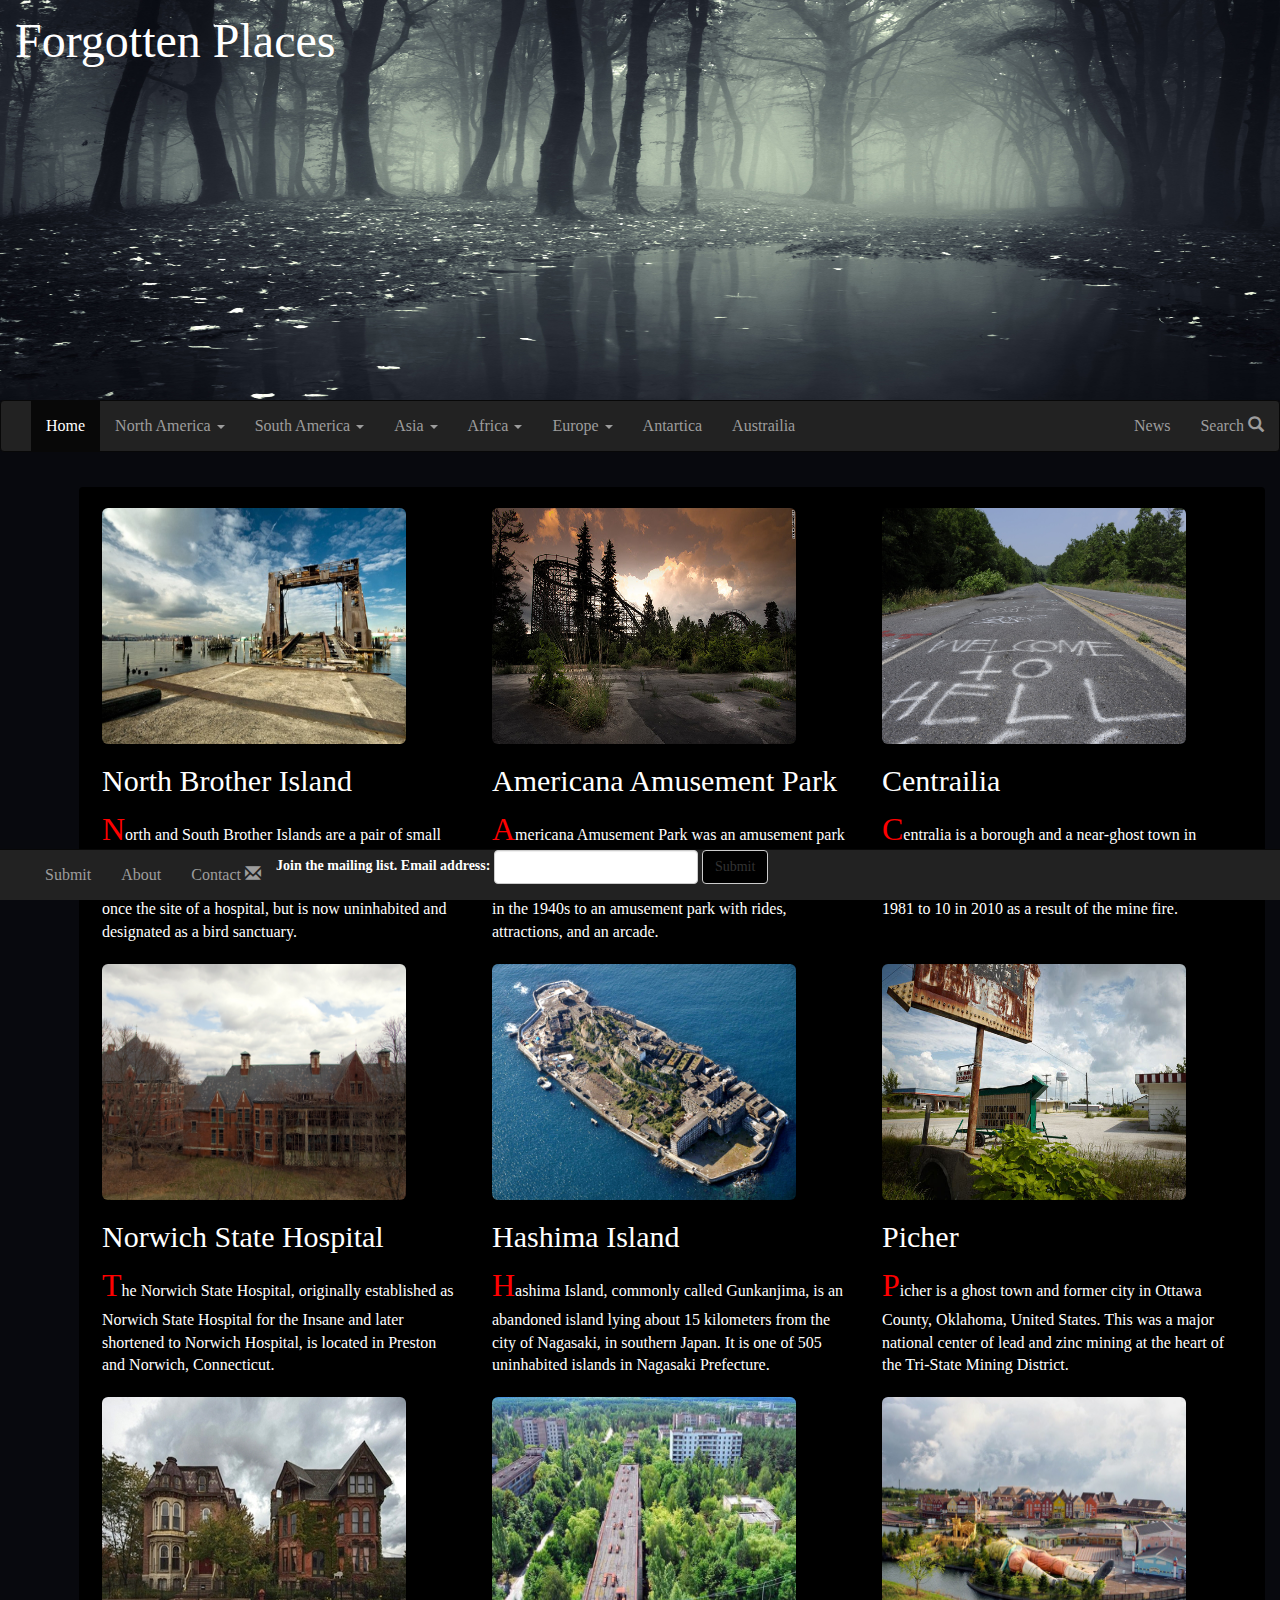
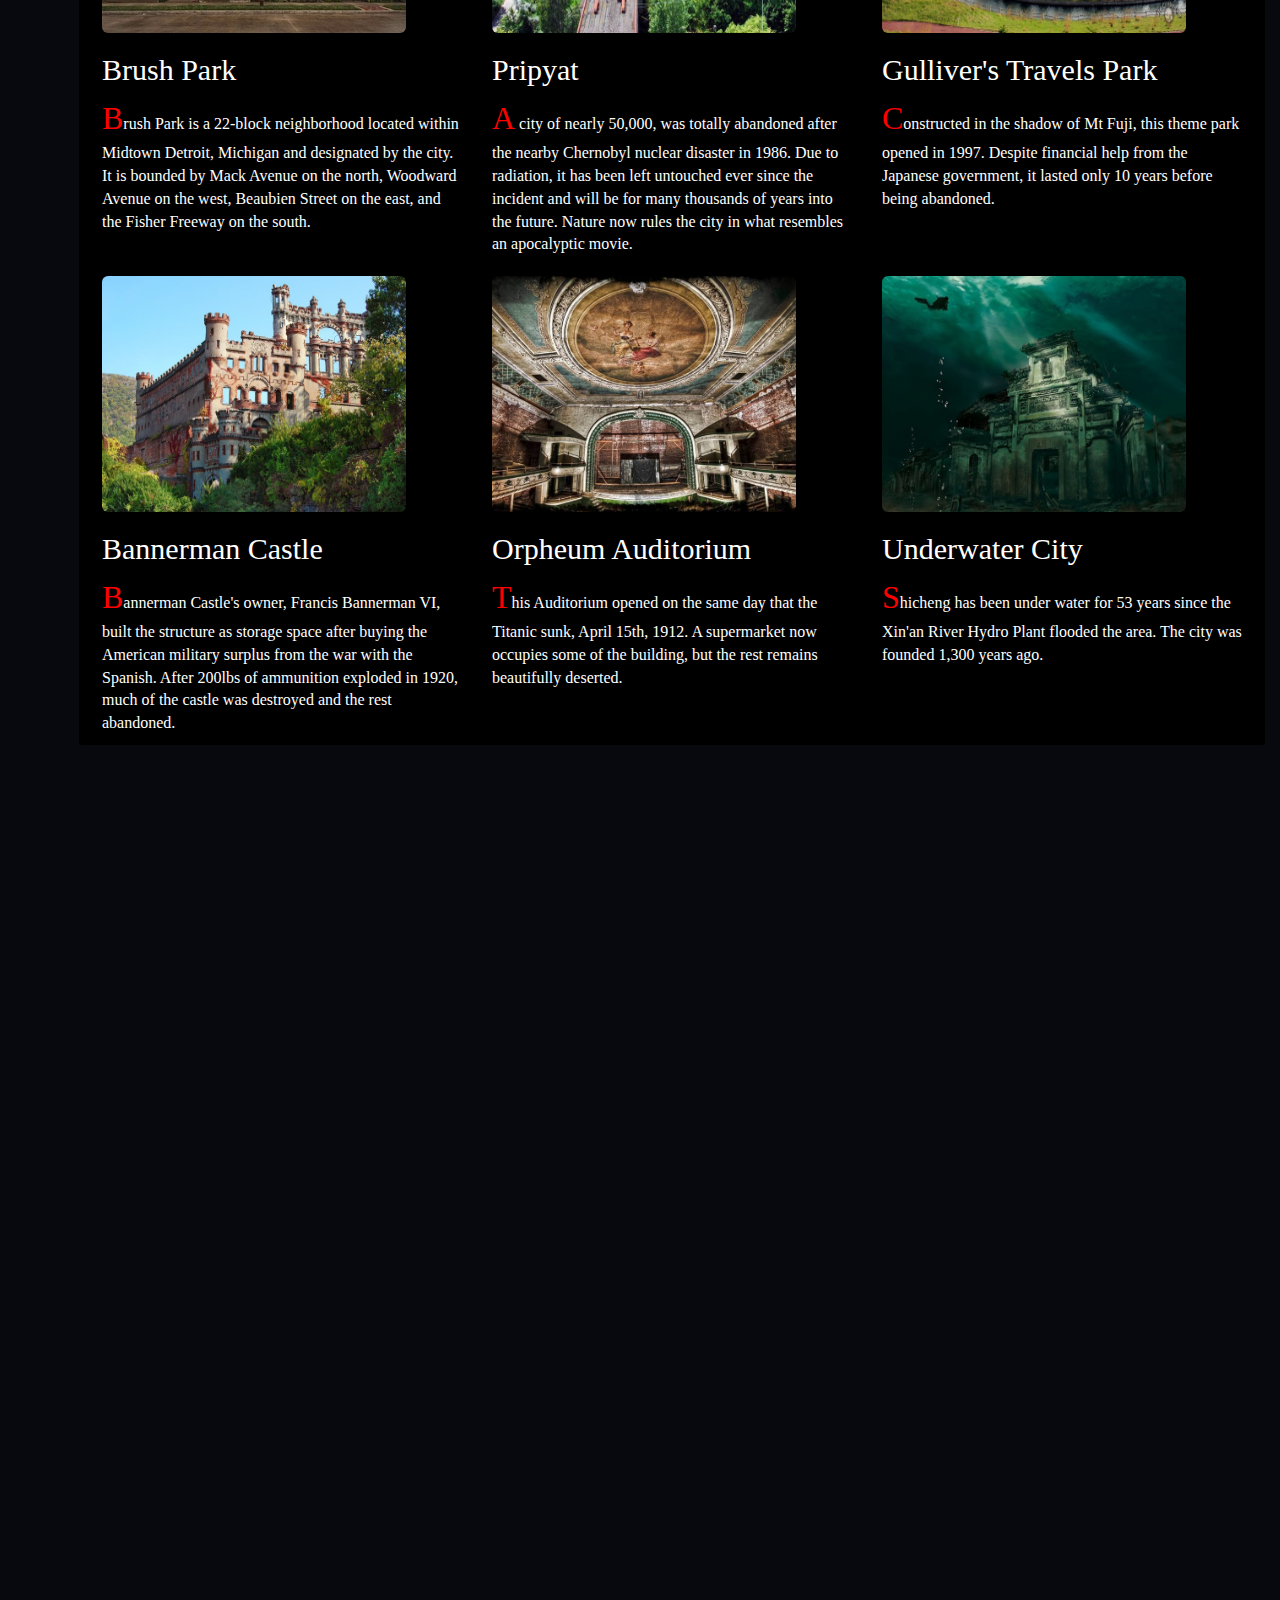
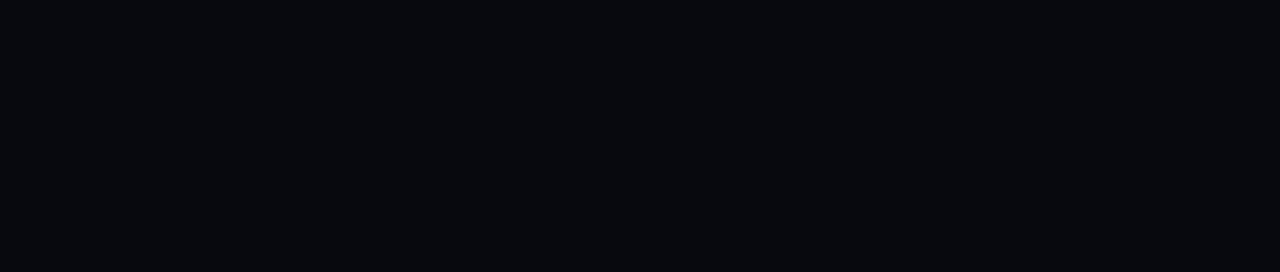
<file: index.html>
<!DOCTYPE html>

  <head>

    <meta http-equiv="Content-Type" content="text/html;charset=UTF-8" />
    <title>Forgotten Places</title>
    <!-- Latest compiled and minified CSS -->
    <link rel="stylesheet" href="http://maxcdn.bootstrapcdn.com/bootstrap/3.3.5/css/bootstrap.min.css">
    <!-- jQuery library -->
    <script src="https://ajax.googleapis.com/ajax/libs/jquery/1.11.3/jquery.min.js"></script>
    <!-- Latest compiled JavaScript -->
    <script src="http://maxcdn.bootstrapcdn.com/bootstrap/3.3.5/js/bootstrap.min.js"></script>
    <link rel="stylesheet" type="text/css" href="forgotten.css" />
  </head>
<body>

    <div class = "header">
    <header>
    <!-- header graphic. menu bar -->
      <div class = "header-img">
         <img src="creepy_2.jpg" alt="Creepy forest" > 
         <h1>Forgotten Places</h1>
      </div>
<nav class="navbar navbar-inverse">
  <div class="container-fluid">
    <div class="navbar-header">
      <a class="navbar-brand" href="#"></a>
    </div>
    <ul class="nav navbar-nav">
      <li class="active"><a href="#">Home</a></li>
      <li class="dropdown">
        <a class="dropdown-toggle" data-toggle="dropdown" href="#">North America
        <span class="caret"></span></a>
        <ul class="dropdown-menu">
          <li><a href="#">United States</a></li>
          <li><a href="#">Canada</a></li>
          <li><a href="#">Mexico</a></li>
        </ul>
      </li>
         <li class="dropdown">
        <a class="dropdown-toggle" data-toggle="dropdown" href="#">South America
        <span class="caret"></span></a>
        <ul class="dropdown-menu">
          <li><a href="#">Chile</a></li>
          <li><a href="#">Brasil</a></li>
        </ul>
      </li>
         <li class="dropdown">
        <a class="dropdown-toggle" data-toggle="dropdown" href="#">Asia
        <span class="caret"></span></a>
        <ul class="dropdown-menu">
          <li><a href="#">China</a></li>
          <li><a href="#">Korea</a></li>
          <li><a href="#">Japan</a></li>
        </ul>
      </li>
         <li class="dropdown">
        <a class="dropdown-toggle" data-toggle="dropdown" href="#">Africa
        <span class="caret"></span></a>
        <ul class="dropdown-menu">
          <li><a href="#">South Africa</a></li>
        </ul>
      </li>
         <li class="dropdown">
        <a class="dropdown-toggle" data-toggle="dropdown" href="#">Europe
        <span class="caret"></span></a>
        <ul class="dropdown-menu">
          <li><a href="#">Russia</a></li>
          <li><a href="#">France</a></li>
          <li><a href="#">Italy</a></li>
          <li><a href="#">Germany</a></li>
        </ul>
      </li>
        <li><a href="#">Antartica</a></li>
        <li><a href="#">Austrailia</a></li>   
    </ul>
    <ul class="nav navbar-nav navbar-right">
      <li><a href="#">News</a></li>
      <li><a href="#">Search   <span class="glyphicon glyphicon-search"></span></a></li>
    </ul>
  </div>
</nav>
</header>
    </div> <!-- close header div -->

<div class = "mid-page">

  <div class = "content">
    <!-- area for loading page content -->
    <div class="panel panel-default">

      <div class="container">
      <p>
      <div class="row">
        <div class="col-md-1">
        </div>

      </div>
      </p>
      <!-- Row of columns -->
        <div class="row">
          <div class="col-md-4">
            <a href="locations/north_brother_island/nbi.html"><img src="crane.jpg" class="img-rounded" alt="North Brother Island" width="304" height="236"></a>
            <h2>North Brother Island</h2>
            <p>North and South Brother Islands are a pair of small islands located in New York City's East River between the Bronx and Rikers Island. North Brother Island was once the site of a hospital, but is now uninhabited and designated as a bird sanctuary. </p>
           
          </div>
          <div class="col-md-4">
            <img src="americana.jpg" class="img-rounded" alt="Americana Lake Amusement Park" width="304" height="236">
            <h2>Americana Amusement Park</h2>
            <p>Americana Amusement Park was an amusement park located in Middletown, Ohio. Opening in 1922 as a family picnic and campground, Americana  transformed in the 1940s to an amusement park with rides, attractions, and an arcade. </p>
            <!-- <p><a class="btn btn-default" href="#" role="button">View details &raquo;</a></p> -->
          </div>
          <div class="col-md-4">
            <img src="centrailia.jpg" class="img-rounded" alt="Centrailia" width="304" height="236">
            <h2>Centrailia</h2>
            <p>Centralia is a borough and a near-ghost town in Columbia County, Pennsylvania, United States. Its population has dwindled from over 1,000 residents in 1981 to 10 in 2010 as a result of the mine fire.</p>
            
          </div>
        </div>  
      </div> <!-- end container div -->
      <div class="container">
      <p></p>
      <!-- Row of columns -->
        <div class="row">
          <div class="col-md-4">
            <img src="norwich.jpg" class="img-rounded" alt="Norwich State Hospital" width="304" height="236">
            <h2>Norwich State Hospital</h2>
            <p>The Norwich State Hospital, originally established as Norwich State Hospital for the Insane and later shortened to Norwich Hospital, is located in Preston and Norwich, Connecticut. </p>
            
          </div>
          <div class="col-md-4">
            <img src="hashima.jpg" class="img-rounded" alt="Hashima Island" width="304" height="236">
            <h2>Hashima Island</h2>
            <p>Hashima Island, commonly called Gunkanjima, is an abandoned island lying about 15 kilometers from the city of Nagasaki, in southern Japan. It is one of 505 uninhabited islands in Nagasaki Prefecture.</p>
            
          </div>
          <div class="col-md-4">
            <img src="picher.jpg" class="img-rounded" alt="Picher" width="304" height="236">
            <h2>Picher</h2>
            <p>Picher is a ghost town and former city in Ottawa County, Oklahoma, United States. This was a major national center of lead and zinc mining at the heart of the Tri-State Mining District.</p>
            
          </div>
        </div>  
      </div> <!-- end container div -->

      <div class="container">
      <p></p>
      <!-- Row of columns -->
        <div class="row">
          <div class="col-md-4">
            <img src="brush.jpg" class="img-rounded" alt="Brush Park" width="304" height="236">
            <h2>Brush Park</h2>
            <p>Brush Park is a 22-block neighborhood located within Midtown Detroit, Michigan and designated by the city. It is bounded by Mack Avenue on the north, Woodward Avenue on the west, Beaubien Street on the east, and the Fisher Freeway on the south.</p>
            
          </div>
          <div class="col-md-4">
            <img src="pripyat.jpg" class="img-rounded" alt="Hashima Island" width="304" height="236">
            <h2>Pripyat</h2>
            <p>A city of nearly 50,000, was totally abandoned after the nearby Chernobyl nuclear disaster in 1986. Due to radiation, it has been left untouched ever since the incident and will be for many thousands of years into the future. Nature now rules the city in what resembles an apocalyptic movie.</p>
            
          </div>
          <div class="col-md-4">
            <img src="gulliver.jpg" class="img-rounded" alt="Picher" width="304" height="236">
            <h2>Gulliver's Travels Park</h2>
            <p>Constructed in the shadow of Mt Fuji, this theme park opened in 1997. Despite financial help from the Japanese government, it lasted only 10 years before being abandoned.</p>
            
          </div>
        </div>  
      </div> 

      <div class="container">
      <p></p>
      <!-- Row of columns -->
        <div class="row">
          <div class="col-md-4">
            <img src="bannerman.jpg" class="img-rounded" alt="Norwich State Hospital" width="304" height="236">
            <h2>Bannerman Castle</h2>
            <p>Bannerman Castle's owner, Francis Bannerman VI, built the structure as storage space after buying the American military surplus from the war with the Spanish. After 200lbs of ammunition exploded in 1920, much of the castle was destroyed and the rest abandoned. </p>
            
          </div>
          <div class="col-md-4">
            <img src="orpheum.jpg" class="img-rounded" alt="Hashima Island" width="304" height="236">
            <h2>Orpheum Auditorium</h2>
            <p>This Auditorium opened on the same day that the Titanic sunk, April 15th, 1912. A supermarket now occupies some of the building, but the rest remains beautifully deserted.</p>
            
          </div>
          <div class="col-md-4">
            <img src="underwater.jpg" class="img-rounded" alt="Picher" width="304" height="236">
            <h2>Underwater City</h2>
            <p>Shicheng has been under water for 53 years since the Xin'an River Hydro Plant flooded the area. The city was founded 1,300 years ago.
            </p>
            
          </div>
        </div>  
      </div> <!-- end container div -->
    </div>
  </div>
</div>

 <nav class="navbar navbar-inverse navbar-fixed-bottom">
  <div class="container-fluid">
    <div class="navbar-header">
      <a class="navbar-brand" href="#"></a>
    </div>
    <ul class="nav navbar-nav">
      <li><a href="#">Submit</a></li>
      <li><a href="#">About</a></li>
      <li><a href="#">Contact <span class="glyphicon glyphicon-envelope"></span></a></li>
      <li>
        <form class="form-inline" role="form">
          <div class="form-group">
            <label for="email">        Join the mailing list. Email address:</label>
            <input type="email" class="form-control" id="email">
          </div>
          <button type="submit" class="btn btn-default">Submit</button>
        </form>
      </li>
    </ul>
  </div>
  </nav>
</body>
</html>
</file>
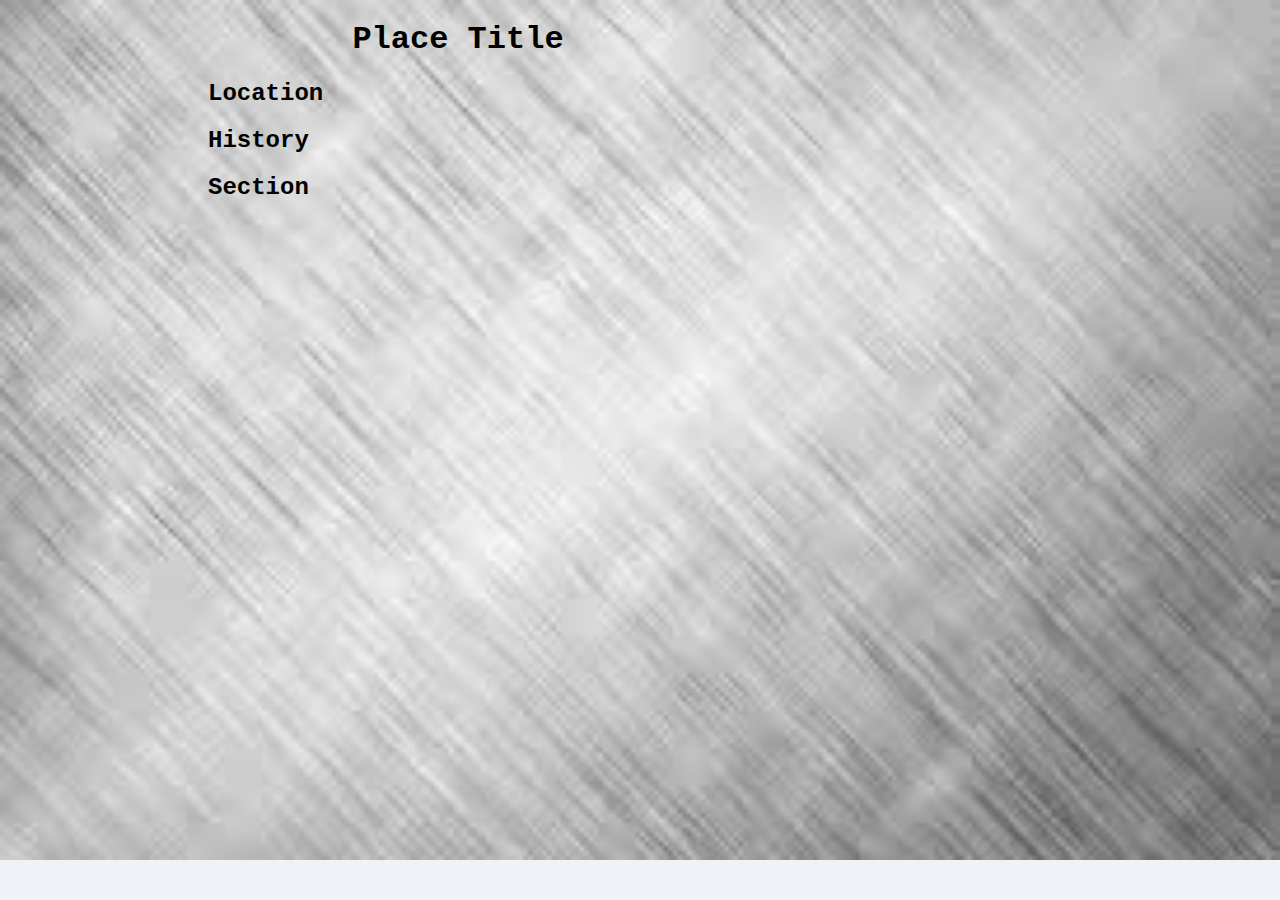
<file: template.html>
<!DOCTYPE html>
  <head>
    <link href="forgottenplaces.css" type="text/css" rel="stylesheet" />
    <title>Page Template</title>
  </head>
  <body>
    <div class="main">
      <h1>Place Title</h1>
      <p></p>
      <section class="location">
        <h2>Location</h2>
        <p></p>
      </section>
      <section class="history">
        <h2>History</h2>
        <p></p>
      </section>
      <!-- Can contain multiple sections -->
      <section class="sections">
        <h2>Section</h2>
        <p></p>
      </section>
    </div>
  </body>
</html>
</file>
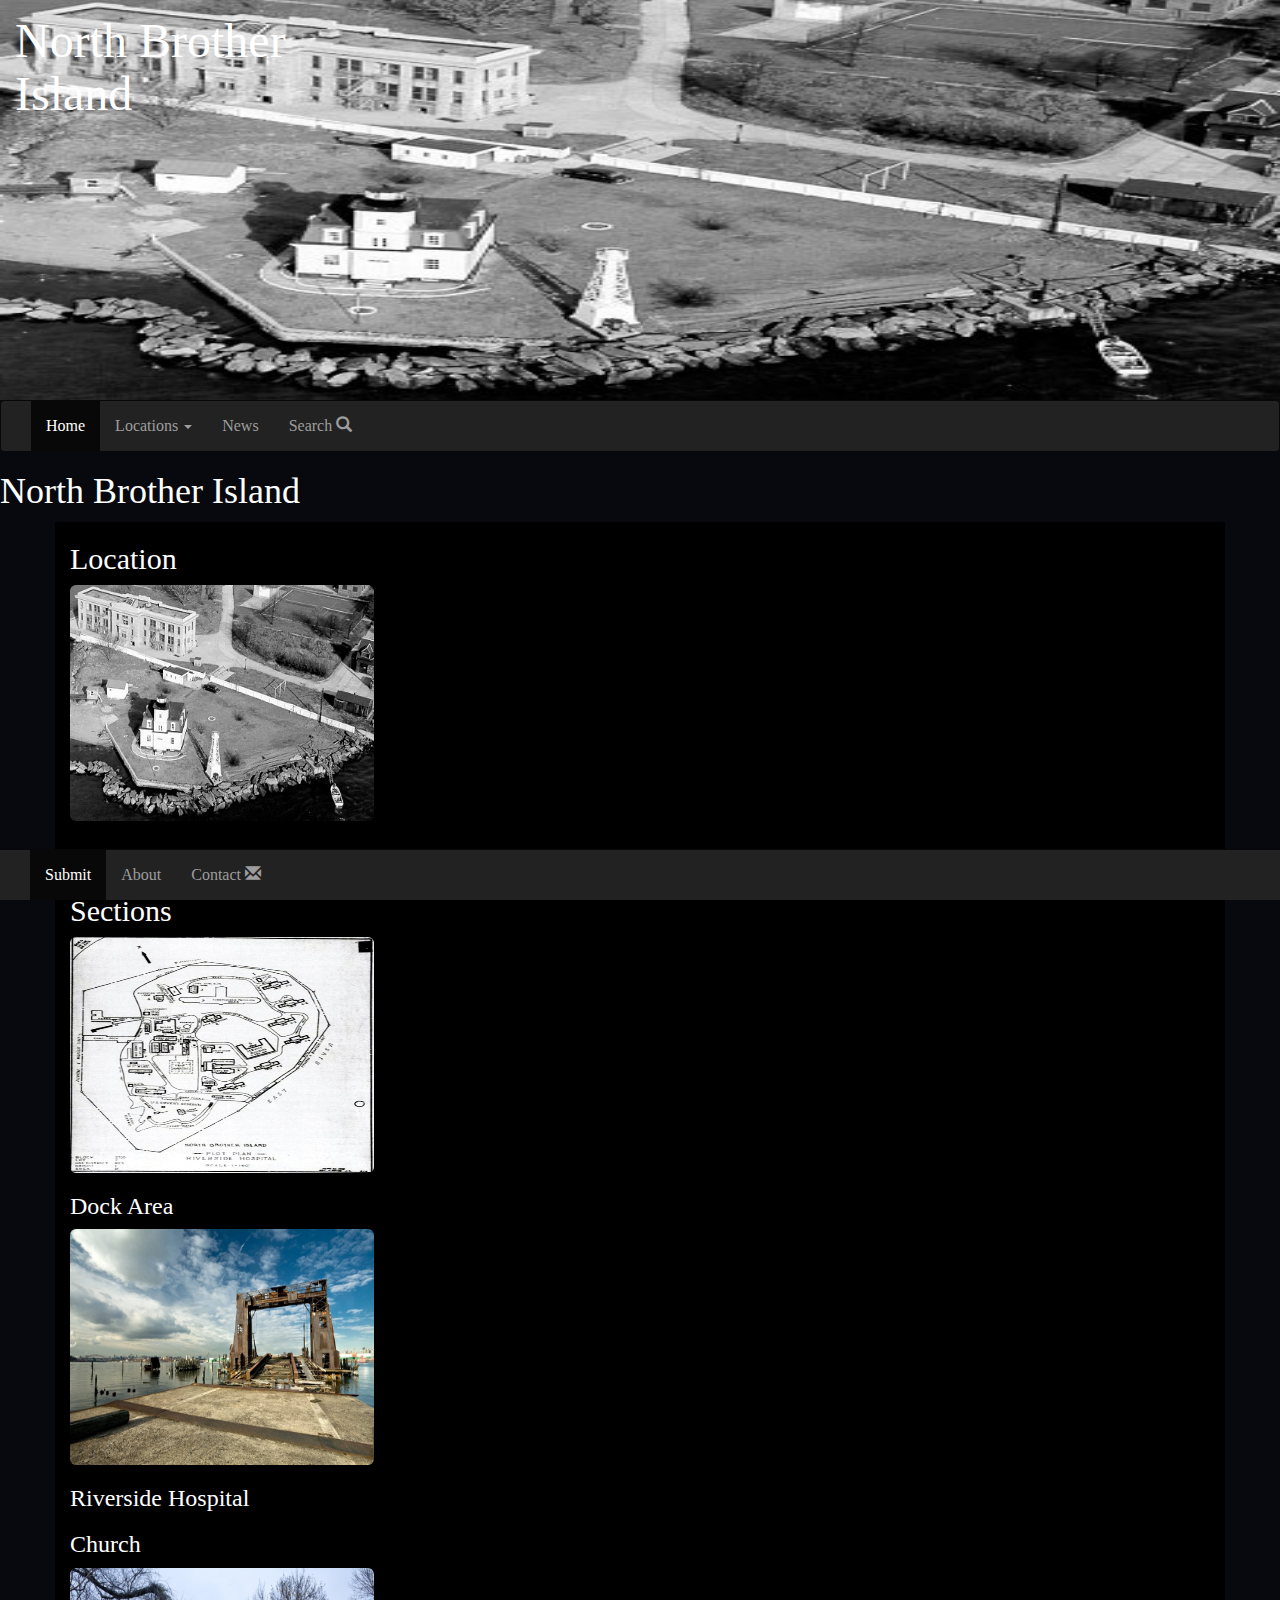
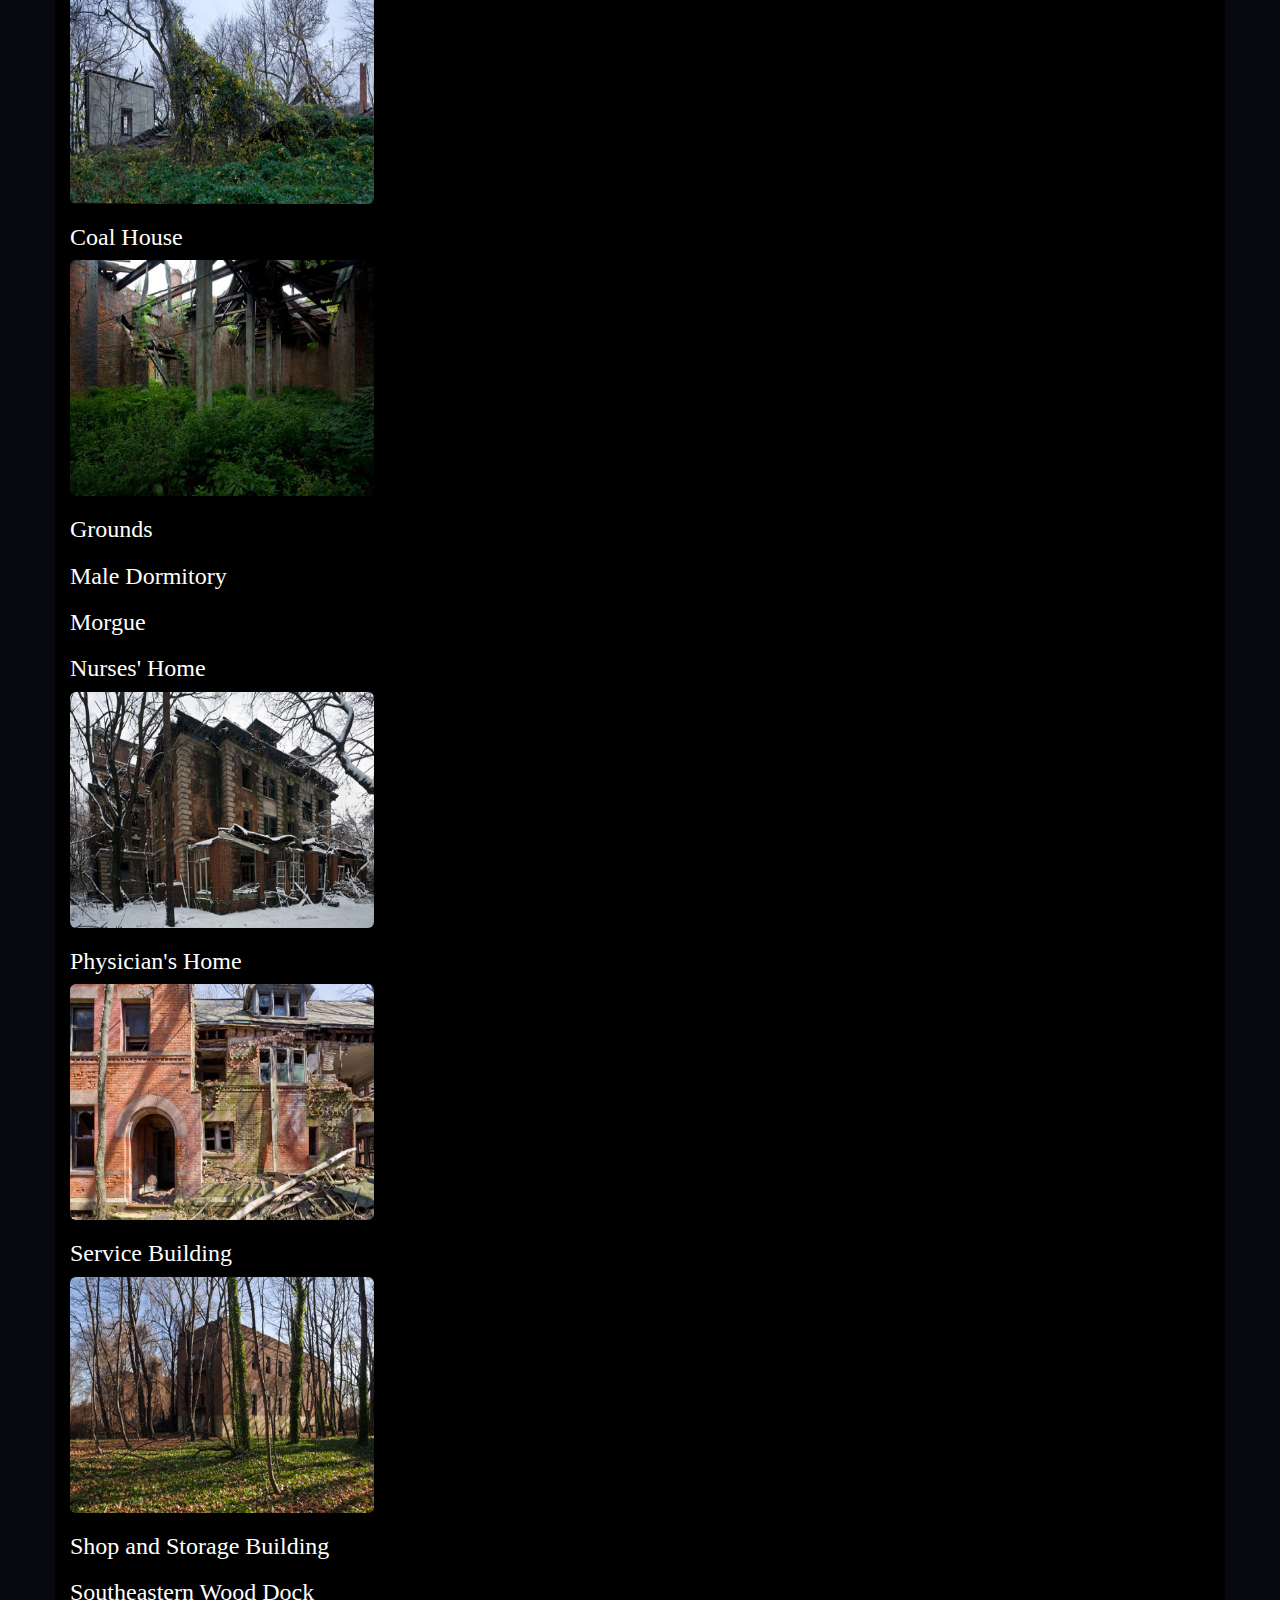
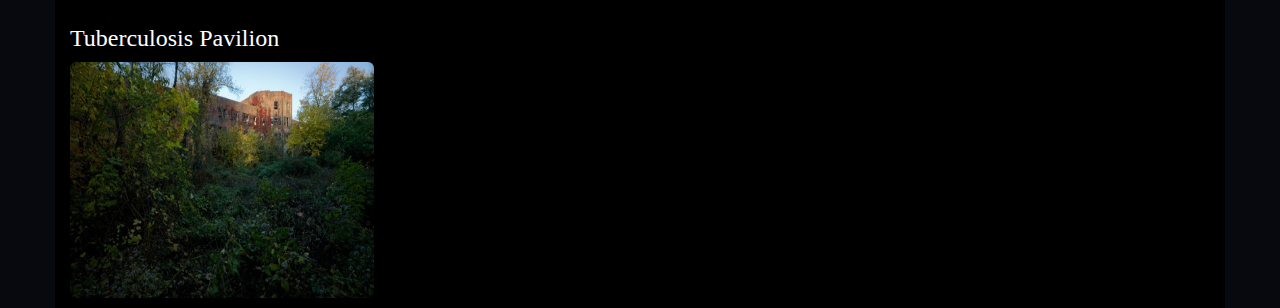
<file: locations/north_brother_island/nbi.html>
<!DOCTYPE html>
  <head>
    <meta http-equiv="Content-Type" content="text/html;charset=UTF-8" />
    <title>Forgotten Places</title>
    <!-- Latest compiled and minified CSS -->
    <link rel="stylesheet" href="http://maxcdn.bootstrapcdn.com/bootstrap/3.3.5/css/bootstrap.min.css">
    <!-- jQuery library -->
    <script src="https://ajax.googleapis.com/ajax/libs/jquery/1.11.3/jquery.min.js"></script>
    <!-- Latest compiled JavaScript -->
    <script src="http://maxcdn.bootstrapcdn.com/bootstrap/3.3.5/js/bootstrap.min.js"></script>
    <link href="../../forgotten.css" type="text/css" rel="stylesheet" />
    <title>North Brother Island</title>
  </head>
  <body>
      <div class = "header">
    <header>
    <!-- header graphic. menu bar -->
      <div class = "header-img">
         <img src="nbi_aerial.jpg" alt="North Brother Island Aerial" > 
         <h1>North Brother Island</h1>
      </div>
<nav class="navbar navbar-inverse">
  <div class="container-fluid">
    <div class="navbar-header">
      <a class="navbar-brand" href="#"></a>
    </div>
    <ul class="nav navbar-nav">
      <li class="active"><a href="#">Home</a></li>
      <li class="dropdown">
        <a class="dropdown-toggle" data-toggle="dropdown" href="#">Locations
        <span class="caret"></span></a>
        <ul class="dropdown-menu">
          <li><a href="#">North Brother Island</a></li>
          <li><a href="#">Americana Amusement Park</a></li>
          <li><a href="#">Centrailia</a></li>
          <li><a href="#">Norwich State Hospital</a></li>
          <li><a href="#">Hashima Island</a></li>
          <li><a href="#">Picher</a></li>
        </ul>
      </li>
      <li><a href="#">News</a></li>
      <li><a href="#">Search   <span class="glyphicon glyphicon-search"></span></a></li>
    </ul>
  </div>
</nav>
</header>
    </div> <!-- close header div -->

    <div class="main">
      <h1>North Brother Island</h1>
      <p></p>
      <div class="container">
      <section class="location">
        <h2>Location</h2>
        <p>
          <div class="loc_img">
          <img src="nbi_aerial.jpg" class="img-rounded" alt="North Brother Island" width="304" height="236">
          </div>
        </p>
      </section>
      <section class="history">
        <h2>History</h2>
        <p></p>
      </section>
      <!-- Can contain multiple sections -->
      <section class="sections">
        <h2>Sections</h2>
        <div class="img_map">
          <img src="nbi_map.jpg" class="img-rounded" alt="North Brother Island" width="304" height="236">
        </div>
        <h3>Dock Area</h3>
        <div class="img_header">
          <img src="crane.jpg" class="img-rounded" alt="North Brother Island" width="304" height="236">
        </div>
        <p> </p>
        <h3>Riverside Hospital</h3>
        <p> </p>
        <h3>Church</h3>
        <div class="img_header">
          <img src="nbi_chapel_wood.jpg" class="img-rounded" alt="North Brother Island" width="304" height="236">
        </div>
        <p> </p>
        <h3>Coal House</h3>
        <div class="img_header">
          <img src="nbi_coal_house.jpg" class="img-rounded" alt="North Brother Island" width="304" height="236">
        </div>
        <p> </p>
        <h3>Grounds</h3>
        <p> </p>
        <h3>Male Dormitory</h3>
        <p> </p>
        <h3>Morgue</h3>
        <p> </p>
        <h3>Nurses' Home</h3>
        <div class="img_header">
          <img src="nbi_nurses.jpg" class="img-rounded" alt="North Brother Island" width="304" height="236">
        </div>
        <p> </p>
        <h3>Physician's Home</h3>
        <div class="img_header">
          <img src="nbi_doctors_cottage.jpg" class="img-rounded" alt="North Brother Island" width="304" height="236">
        </div>
        <p> </p>
        <h3>Service Building</h3>
        <div class="img_header">
          <img src="nbi_service_building.jpg" class="img-rounded" alt="North Brother Island" width="304" height="236">
        </div>
        <p> </p>
        <h3>Shop and Storage Building</h3>
        <p> </p>
        <h3>Southeastern Wood Dock</h3>
        <p> </p>
        <h3>Tuberculosis Pavilion</h3>
        <div class="img_header">
          <img src="nbi_pavillion.jpg" class="img-rounded" alt="North Brother Island" width="304" height="236">
        </div>
        <p> </p>
      </section>
    </div>
    </div>
   <nav class="navbar navbar-inverse navbar-fixed-bottom">
    <div class="container-fluid">
      <div class="navbar-header">
        <a class="navbar-brand" href="#"></a>
      </div>
    <ul class="nav navbar-nav">
      <li class="active"><a href="#">Submit</a></li>
      <li><a href="#">About</a></li>
      <li><a href="#">Contact <span class="glyphicon glyphicon-envelope"></span></a></li>
    </ul>
  </div>
  </nav>
  </body>
</html>
</file>
<file: forgotten.css>
body{	/* background-color:#b8c7b3; */	background-color:#08090e;	color: #FFF;	font-family:"Times New Roman";	font-size:12pt;}p{	color: #FFF;}p::first-letter {    color: #ff0000;    font-size: xx-large;}.header h1{	color:black;	text-align:left;	font-size:36pt;}.header-img img {	position: relative;	height: 400px;	width: 100%;}.header-img h1 {	position: absolute;    left: 0;    top: 0;    padding: 10px;    border: 0px solid #FFF;    width: 400px;    color: #FFF;    margin: 5px;}.mid-page {	float: left;	width: 100%;	height:3000px;}.side-nav {	float: left;	width: 5%;	padding-left: 10px;	padding-right: 10px;	padding-bottom: 20px;	height: 100%;}.content {	float:right;	padding: 15px;	width: 95%;	height: 100%;}.panel-body {		background-color: #b8c7b3;}.panel {    border: none;    box-shadow: none;    background-color: black;}ul {	list-style: none;}.menu-bar {	width: 99%;	height: 30px;	background-color: #2d3139;	color: white;	padding: 5px;	}.menu-bar li {	float: left;	padding-right: 20px;	padding-bottom: 10px;}.btn {	background-color: black;}footer {	height:50px;    margin: 0;  	clear: both;    width:100%;    position: relative;    bottom:-10;    padding-top: 10px;    background-color: #2d3139;	color: white; }.form-group {	color: white;	font-size: 14px;	}.footer li {	float: left;	padding-right: 20px;}.container {	background-color: black;}
</file>
<file: forgottenplaces.css>
/*CSS for content pages */
/* This Style sheet defines the format for all content pages */
* {
  -webkit-box-sizing: border-box;
     -moz-box-sizing: border-box;
          box-sizing: border-box;
}
.main {
 	position: relative;
  	left: 50px;
  	width: 500px;
  	margin-left: 150px;
}
body
{
	background-image: url(background.jpg);	
	background-repeat: no-repeat;
	background-size: cover;
	background-color:#EFF2F7;
	font-family:"Courier";
}
h1
{
	color:black;
	text-align:center;
	font-family:"Courier";
}
p
{
	font-family:"Courier";
	font-size: 20px;
}

/* Side Navigation Menu */
.sidebar {
	position: absolute;
	background-color: #7DB0C2;
	width: 150px;
  	margin: 0 auto; 
  	height: 1500px;
  	left: 0px;
}
.sidenav ul{
	list-style-type: none;
	text-align: center;

}
/* Bottom Footer */
.bottom{
	border-style: solid;
	color: white;
	background-color: black;
	position: fixed;
	bottom: 0;
	left: 0;
	height: 70px;
	width: 100%;
}

.footer {
	font-size: 15px;

}
.footer ul{
	list-style-type: none;
}
.footer li{
	display: inline;
}

.img_header img {
	width: 350px;
}

.img_map img {
	width: 500px;
}
</file>
